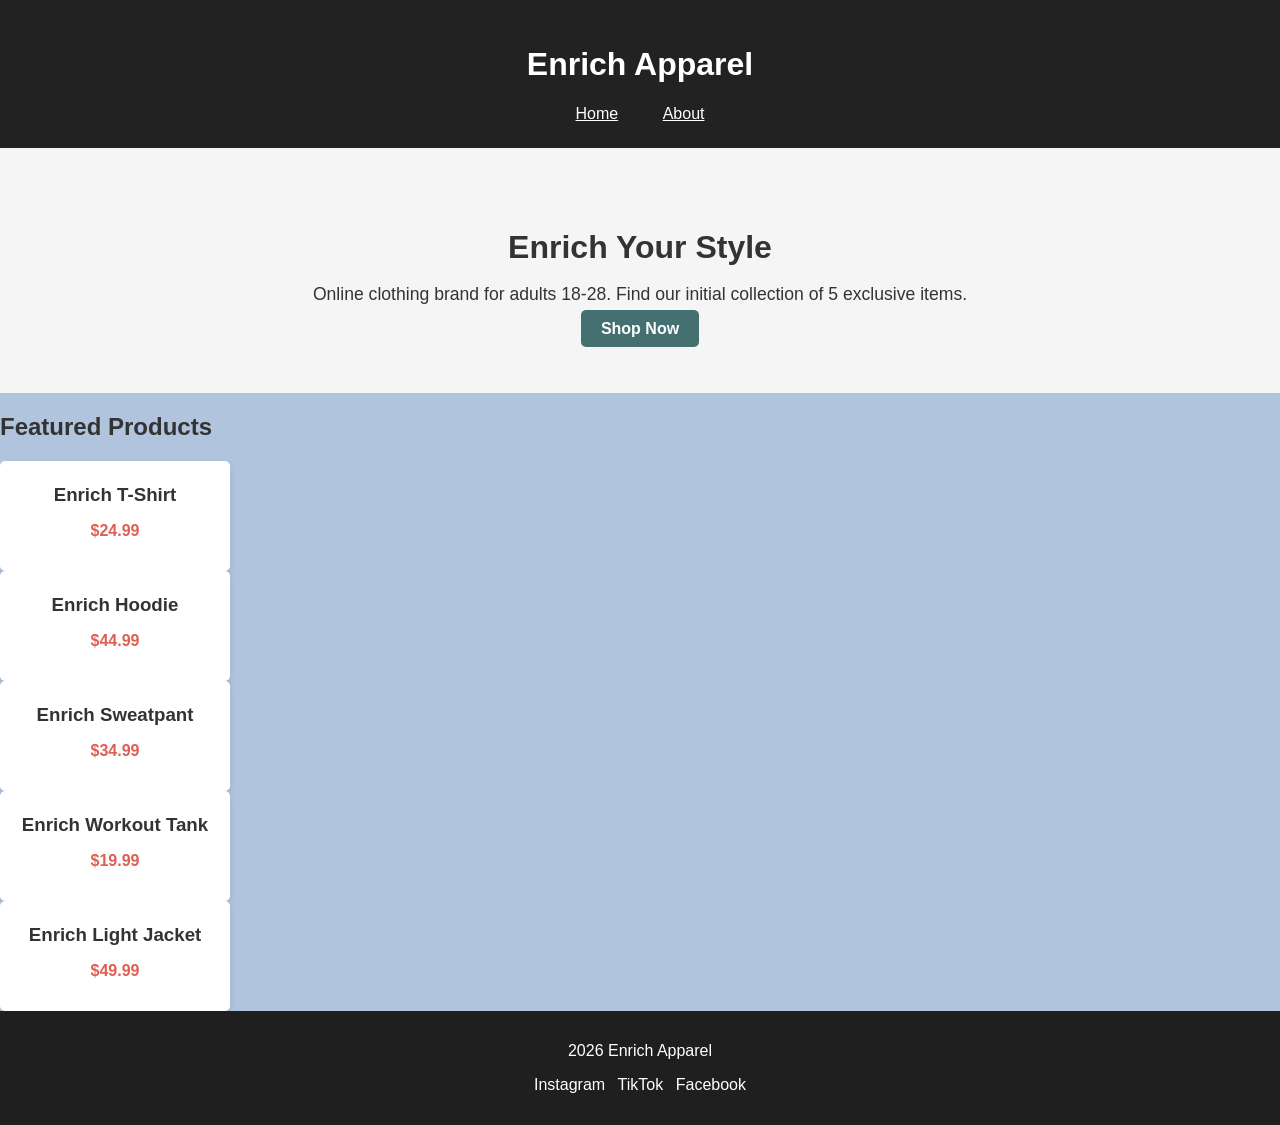
<file: index.html>
<!DOCTYPE html>
<html lang="en">
<head>
    <meta charset="UTF-8">
    <meta name="viewport" content="width=device-width, initial-scale=1.0">
    <title>Enrich Apparel - Home</title>
    <link rel="stylesheet" href="style.css">
</head>
<body>

<header>
    <h1>Enrich Apparel</h1>
    <nav>
        <a href="index.html">Home</a>
        <a href="about.html">About</a>
    </nav>
</header>

<section class="hero">
    <h2>Enrich Your Style</h2>
    <p>Online clothing brand for adults 18-28. Find our initial collection of 5 exclusive items.</p>
    <a href="#products" class="cta-button">Shop Now</a>
</section>

<section id="products">
    <h2>Featured Products</h2>
    <div class="product-grid">
        <div class="product-card">
            <h3>Enrich T-Shirt</h3>
            <p>$24.99</p>
        </div>
        <div class="product-card">
            <h3>Enrich Hoodie</h3>
            <p>$44.99</p>
        </div>
        <div class="product-card">
            <h3>Enrich Sweatpant</h3>
            <p>$34.99</p>
        </div>
        <div class="product-card">
            <h3>Enrich Workout Tank</h3>
            <p>$19.99</p>
        </div>
        <div class="product-card">
            <h3>Enrich Light Jacket</h3>
            <p>$49.99</p>
        </div>
    </div>
</section>


<footer>
    <p> 2026 Enrich Apparel</p>
    <p>
        <a href="#">Instagram</a>
        <a href="#">TikTok</a>
        <a href="#">Facebook</a>
    </p>
</footer>


</body>
</html>
</file>
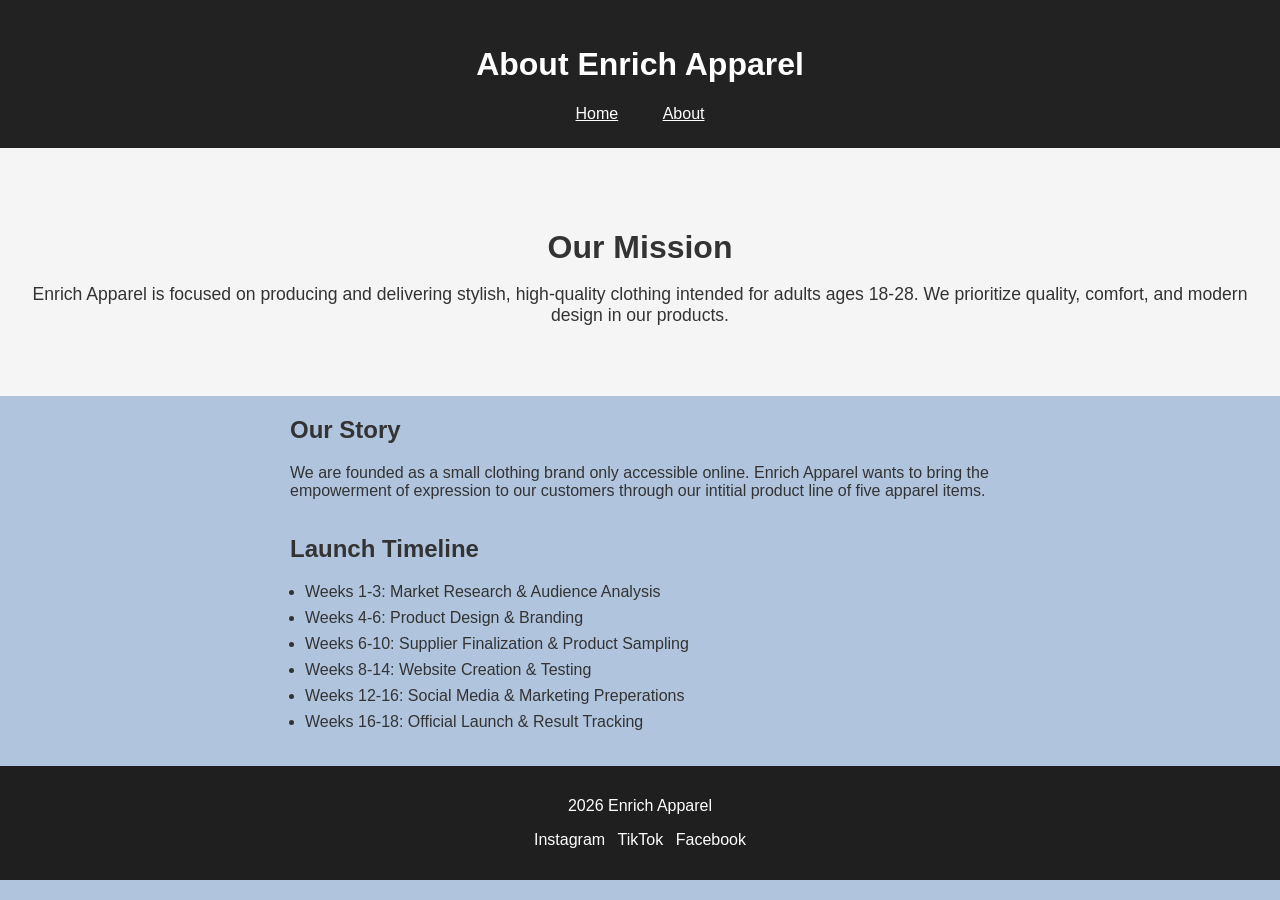
<file: about.html>
<!DOCTYPE html>
<html lang="en">
<head>
    <meta charset="UTF-8">
    <meta name="viewport" content="width=device-width, initial-scale=1.0">
    <title>Enrich Apparel - About</title>
    <link rel="stylesheet" href="style.css">
</head>
<body>

<header>
    <h1>About Enrich Apparel</h1>
    <nav>
        <a href="index.html">Home</a>
        <a href="about.html">About</a>
    </nav>
</header>

<section class="about-hero">
    <h2>Our Mission</h2>
    <p>Enrich Apparel is focused on producing and delivering stylish, high-quality clothing intended for adults ages 18-28. We prioritize quality, comfort, and modern design in our products.</p>
</section>

<section class="story">
    <h2>Our Story</h2>
    <p>We are founded as a small clothing brand only accessible online. Enrich Apparel wants to bring the empowerment of expression to our customers through our intitial product line of five apparel items.</p>
</section>

<section class="timeline">
    <h2>Launch Timeline</h2>
    <ul>
        <li>Weeks 1-3: Market Research & Audience Analysis</li>
        <li>Weeks 4-6: Product Design & Branding</li>
        <li>Weeks 6-10: Supplier Finalization & Product Sampling</li>
        <li>Weeks 8-14: Website Creation & Testing</li>
        <li>Weeks 12-16: Social Media & Marketing Preperations</li>
        <li>Weeks 16-18: Official Launch & Result Tracking</li>
    </ul>
</section>

<footer>
    <p> 2026 Enrich Apparel</p>
    <p>
        <a href="#">Instagram</a>
        <a href="#">TikTok</a>
        <a href="#">Facebook</a>
    </p>
</footer>


</body>
</html>
</file>
<file: style.css>
/*General Styles */
body {
    font-family: Arial, Helvetica, sans-serif;
    margin: 0;
    background-color: lightsteelblue;
    color: #333;
}

header {
    background-color: #222;
    color: white;
    padding: 25px;
    text-align: center;
}

header nav a {
    color: white;
    margin: 0 20px;
    text-decoration: underline;
}

header nav a:hover {
    text-decoration: underline;
}

/* Hero Section */
.hero, .about-hero {
    background-color: whitesmoke;
    text-align: center;
    padding: 55px 20px;
}

.hero h2, .about-hero h2 {
    font-size: 2.0em;
    margin-bottom: 15px;
}

.hero p, .about-hero p {
    font-size: 1.1em;
    margin-bottom: 15px;
}

.cta-button {
    background-color: rgb(69, 112, 114);
    color: white;
    padding: 10px 20px;
    text-decoration: none;
    font-weight: bold;
    border-radius: 5px;
}

.cta-button:hover {
    background-color: #da4e45;
}

/* Products Grid */
.prodct-grid {
    display: flex;
    flex-wrap: wrap;
    justify-content: center;
    gap: 15px;
    padding: 30px 25px;
}

.product-card {
    background-color: white;
    border-radius: 5px;
    width: 200px;
    text-align: center;
    padding: 15px;
    box-shadow: 0 4px 7px rgba(0, 0, 0, 0.1);
}

.product-card h3 {
    margin: 8px 0 4px;
}

.product-card p {
    font-weight: bold;
    color: #df5f53;
}

/* About Sections */
.story, .timeline {
    max-width: 700px;
    margin: 0 auto 35px auto;
    padding: 0 15px;
}

.timeline ul {
    list-style-type: disc;
    padding-left: 15px;
}

.timeline li {
    margin-bottom: 8px;
}

/* Footer */
footer {
    background-color: #1f1f1f;
    color: white;
    text-align: center;
    padding: 15px;
}

footer a {
    color: white;
    text-decoration: none;
    margin: 0 4px;
}

footer a:hover {
    text-decoration: underline;
}

/* Responsive */
@media (max-width: 500px) {
    .prodct-grid {
        flex-direction: column;
        align-items: center;
    }
}
</file>
